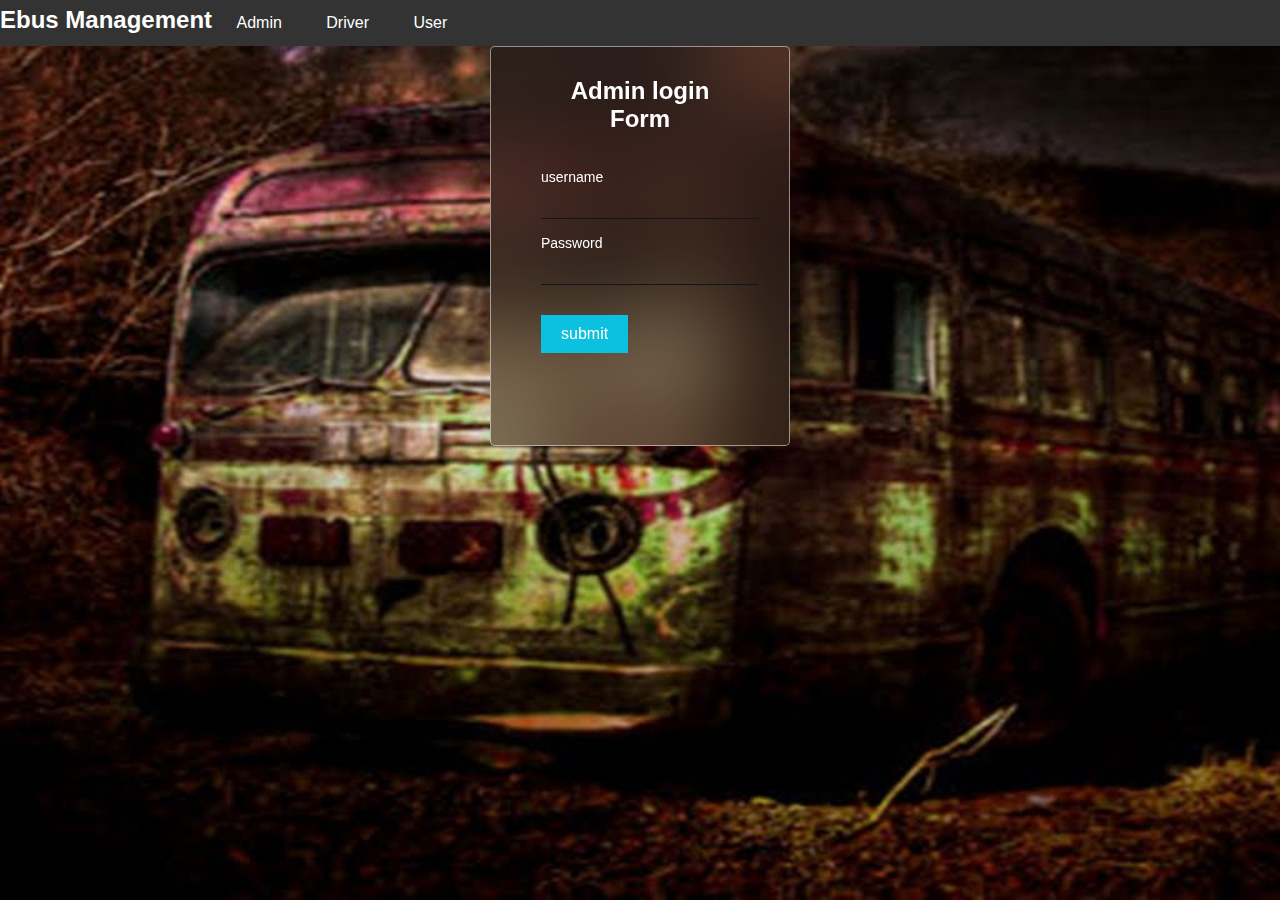
<file: components/admin login/admin_log.html>
<html>
    <head>
        <title>Firebase_form</title>
        <link rel="stylesheet" href="/index.css">
    </head>
    <body>
        <nav class="navbar">
            <ul class="nav-list">
                <li><h2>Ebus Management</h2></li>
              <li><a href="/components/admin login/admin_log.html">Admin</a></li>
              <li><a href="/components/driver login/dr_log.html">Driver</a></li>
              <li><a href="/index.html">User</a></li>
            </ul>
        </nav>
        <div class="box">
            <div class="form">
                <h2>Admin login Form</h2>
                <form id="loginForm">
                    <div class="inputbox">
                        <input type="text" value="" id="adminname" required>
                        <span>username</span>
                    </div>
                    <div class="inputbox">
                        <input type="password" value="" id="password" required>
                        <span>Password</span>
                    </div>
                    <input type="submit" value="submit" class="sub" id="submit">
                </form>
            </div>
        </div>
        <script type="module">             
               // Get a reference to the login form
            const loginForm = document.getElementById('loginForm');

                // Add an event listener for the form submit event
            loginForm.addEventListener('submit', (event) => {
                        event.preventDefault();
                        // Get the values entered in the form fields
                       changefun();
                });
                function changefun(){
                    const ad = loginForm.elements['adminname'].value;
                        const pd = loginForm.elements['password'].value;
                        if(ad=='admino' && pd=='nonoise14'){   
                            alert('welcome admin')   
                            window.location.href='admin_add.html';
                        }
                        else{alert('wrong admin')}
                }

        </script>
        
    </body>
</html>
</file>
<file: index.css>
*
{
    margin: 0;
    padding: 0;
    font-family: sans-serif;
    box-sizing: border-box;
}
body 
{
    min-height: 100vh;
    background: url(bg.jpg);
    background-size: cover;
    background-repeat: no-repeat;
}
.navbar {
    background-color: #333;
    overflow: hidden;
  }
  
  .nav-list {
    list-style-type: none;
    margin: 0;
    padding: 0;
    color: white;
    text-align: start;
  }

  
  .nav-list li {
    display: inline-block;
  }
  
  .nav-list li a {
    display: block;
    text-decoration: none;
    padding: 14px 20px;
    color: white;
  }
  
  .nav-list li a:hover {
    background-color: #ddd;
    color: #333;
  }
.box
{
    padding: 20px 30px;
    width: 300px;
    height: 400px;
    backdrop-filter: blur(50px);
    border-radius: 5px;
    background: rgba(49, 49, 49, .2);
    border: 1px solid rgba(255, 255, 255, .5);
    margin: 0 auto; 
}
.box .form
{
    padding: 10px 20px;
}
.box .form h2
{
    text-align: center;
    color: #fff;
}
.box .form form
{
    margin-top: 50px;
    align-items: center;
}
.box .form form .inputbox input
{
    padding: 10px 20px;
    border: none;
    outline: none;
    background: none;
    border-bottom: 1px solid #12151e;
    margin-bottom: 30px;
    color: #fff;
}
.box .form form .inputbox span
{
    position: absolute;
    transform: translateY(-80px);
    font-size: 14px;
    color: #fff;
}
.box .form form .sub
{
    padding: 10px 20px;
    color: #fff;
    border: none;
    outline: none;
    background: #0cc0df;
    cursor: pointer;
    font-size: 16px;
}
</file>
